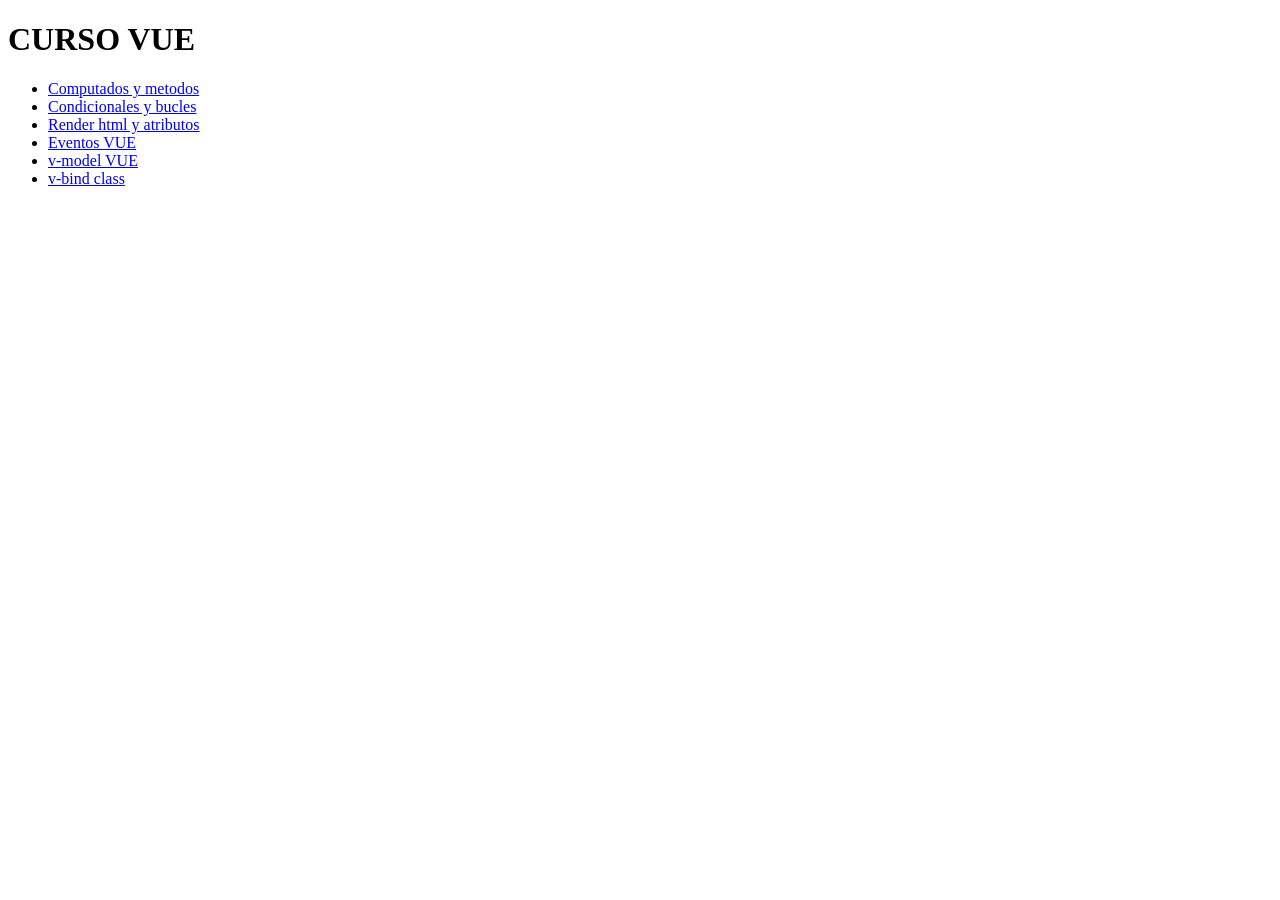
<file: basico/index.html>
<!DOCTYPE html>
<html lang="en">
	<head>
		<meta charset="UTF-8" />
		<meta name="viewport" content="width=device-width, initial-scale=1.0" />
		<title>VUE</title>
	</head>
	<body>
		<h1>CURSO VUE</h1>

		<ul>
			<li><a href="01_computado_metodos.html">Computados y metodos</a></li>
			<li><a href="02_condicionales_bucles.html">Condicionales y bucles</a></li>
			<li><a href="03_render_html_atributos.html">Render html y atributos</a></li>
			<li><a href="04_eventos_watch.html">Eventos VUE</a></li>
			<li><a href="05_vmodel.html">v-model VUE</a></li>
			<li><a href="06_v-bind-class.html">v-bind class</a></li>
		</ul>
	</body>
</html>
</file>
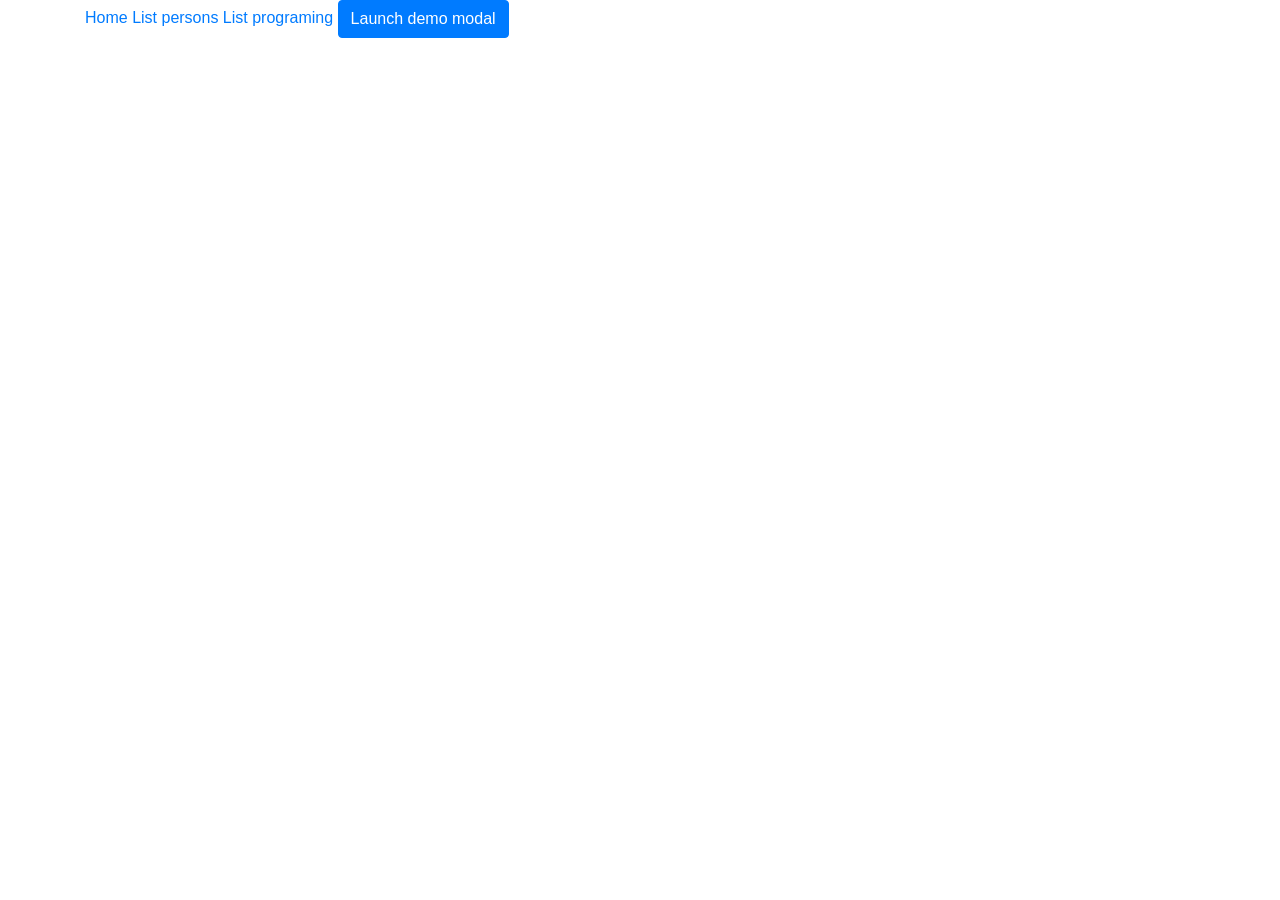
<file: router-basico/index.html>
<!DOCTYPE html>
<html>

<head>
    <!-- Carga de bootstrap -->
    <link rel="stylesheet" href="https://stackpath.bootstrapcdn.com/bootstrap/4.3.1/css/bootstrap.min.css">
    <!-- Carga de Vue y Vue router -->
    <script src="js/vue.js"></script>
    <script src="js/vue-router.js"></script>
    <title>Vue</title>
</head>

<body>
    <div class="container">
        <div id="app">

            <router-link to="/">Home</router-link>
            <router-link to="/list_person">List persons</router-link>
            <router-link to="/list_programing">List programing</router-link>

            <modal-bootstrap>
                <div slot="header">
                    <h5 class="modal-title" id="exampleModalLabel">Hola Mundo</h5>
                </div>

                <p>Esto es un contenido para nuestro modal</p>

                <div slot="footer">
                        <button type="button" class="btn btn-secondary" data-dismiss="modal">Cerrar</button>
                        <button type="button" class="btn btn-primary">Enviar</button>
                </div>
            </modal-bootstrap>

            <button type="button" class="btn btn-primary" data-toggle="modal" data-target="#exampleModal">
                Launch demo modal
            </button>

            <router-view></router-view>
        </div>
    </div>

    <!-- carga bootstrap -->
    <script src="https://code.jquery.com/jquery-3.2.1.slim.min.js" integrity="sha384-KJ3o2DKtIkvYIK3UENzmM7KCkRr/rE9/Qpg6aAZGJwFDMVNA/GpGFF93hXpG5KkN" crossorigin="anonymous"></script>
    <script src="https://cdnjs.cloudflare.com/ajax/libs/popper.js/1.12.9/umd/popper.min.js" integrity="sha384-ApNbgh9B+Y1QKtv3Rn7W3mgPxhU9K/ScQsAP7hUibX39j7fakFPskvXusvfa0b4Q" crossorigin="anonymous"></script>
    <script src="https://maxcdn.bootstrapcdn.com/bootstrap/4.0.0/js/bootstrap.min.js" integrity="sha384-JZR6Spejh4U02d8jOt6vLEHfe/JQGiRRSQQxSfFWpi1MquVdAyjUar5+76PVCmYl" crossorigin="anonymous"></script>

    <!-- carga fichero js (vue) -->
    <script src="js/components/Slot.js"></script>
    <script src="js/components/ListsPerson.js"></script>
    <script src="js/components/ListsPrograming.js"></script>
    <script src="js/components/ListAlert.js"></script>
    <script src="js/app.js"></script>
</body>

</html>
</file>
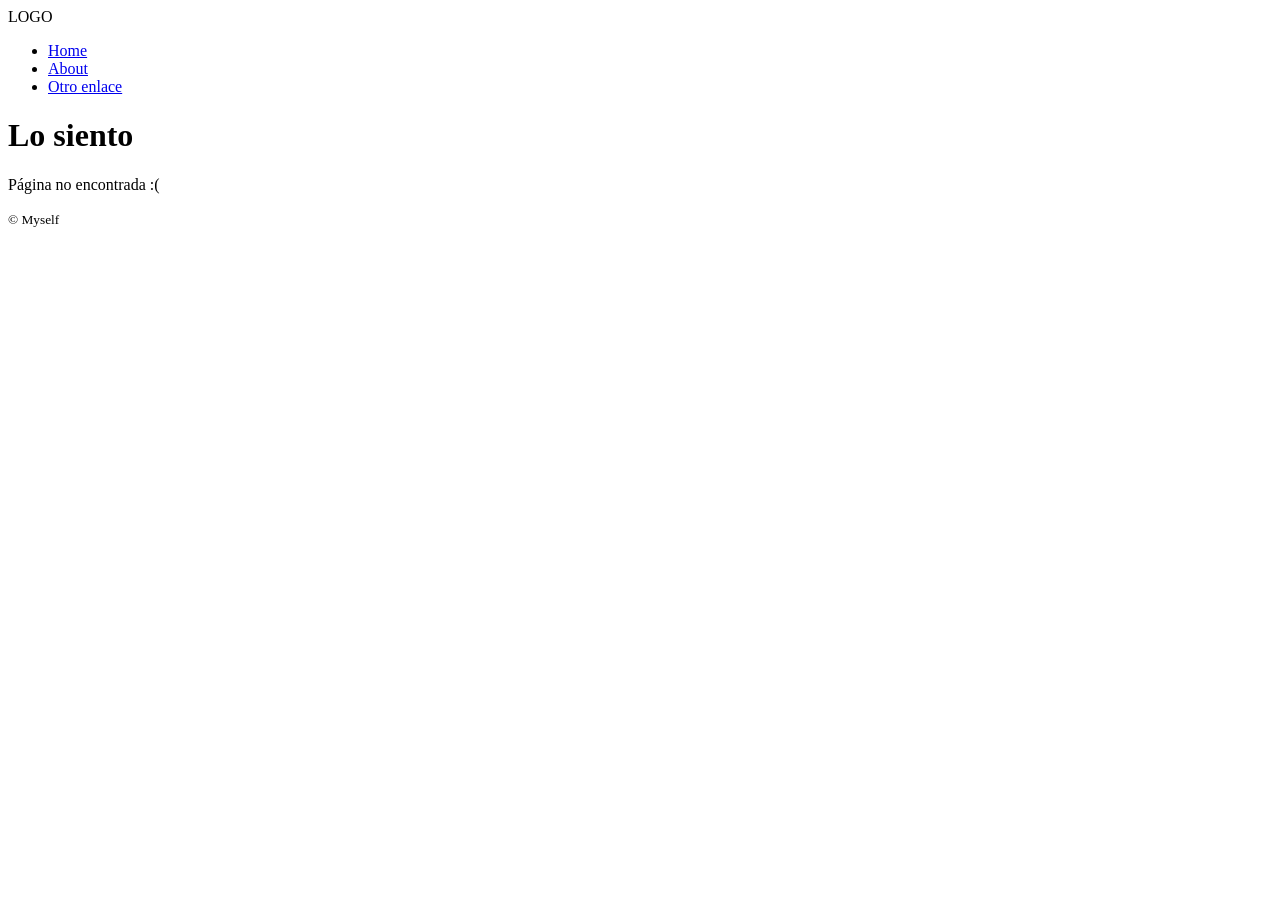
<file: router-medio/route/index.html>
<!DOCTYPE html>
<html>

<head>
    <title>App</title>
    <meta http-equiv="Content-Type" content="text/html; charset=utf-8">
    <script src="js/vue.js"></script>
    <script src="js/vue-router.js"></script>
    <link href="css/style.css" rel="stylesheet" type="text/css">
</head>

<body>
    <div id="app">
        <header>
            <div>LOGO</div>
            <nav>
                <ul>
                    <li>
                        <router-link to="/">Home</router-link>
                    </li>
                    <li>
                        <router-link to="/about">About</router-link>
                    </li>
                    <li>
                        <router-link to="/otro-link">Otro enlace</router-link>
                    </li>
                </ul>
            </nav>
        </header>
        <main>
            <router-view></router-view>
        </main>
        <footer>
            <small>© Myself</small>
        </footer>
    </div>

    <script type="text/x-template" id="homepage">
        <div>
          <h1>Hello &amp; Welcome</h1>
          <p>Welcome to my website. Feel free to browse around.</p>
        </div>
    </script>

    <script type="text/x-template" id="PageNotFound">
        <div>
          <h1>Lo siento</h1>
          <p>Página no encontrada :(</p>
        </div>
    </script>

    <script type="text/x-template" id="about">
        <div>
          <h1>About Me</h1>
          <p>Lorem ipsum dolor sit amet, consectetur adipiscing elit. Vivamus sed
      metus magna. Vivamus eget est nisi. Phasellus vitae nisi sagittis, ornare
      dui quis, pharetra leo. Nullam eget tellus velit. Sed tempor lorem augue,
      vitae luctus urna ultricies nec. Curabitur luctus sapien elit, non pretium
      ante sagittis blandit. Nulla egestas nunc sit amet tellus rhoncus, a
      ultrices nisl varius. Nam scelerisque lacus id justo congue maximus. Etiam
      rhoncus, libero at facilisis gravida, nibh nisi venenatis ante, sit amet
      viverra justo urna vel neque.</p>
          <p>Curabitur et arcu fermentum, viverra lorem ut, pulvinar arcu. Fusce
      ex massa, vehicula id eros vel, feugiat commodo leo. Etiam in sem rutrum,
      porttitor velit in, sollicitudin tortor. Interdum et malesuada fames ac
      ante ipsum primis in faucibus. Donec ac sapien efficitur, pretium massa at,
      vehicula ligula. Vestibulum turpis quam, feugiat sed orci id, eleifend
      pretium urna. Nullam faucibus arcu eget odio venenatis ornare.</p>
        </div>
    </script>

    <script src="js/app.js"></script>
</body>

</html>
</file>
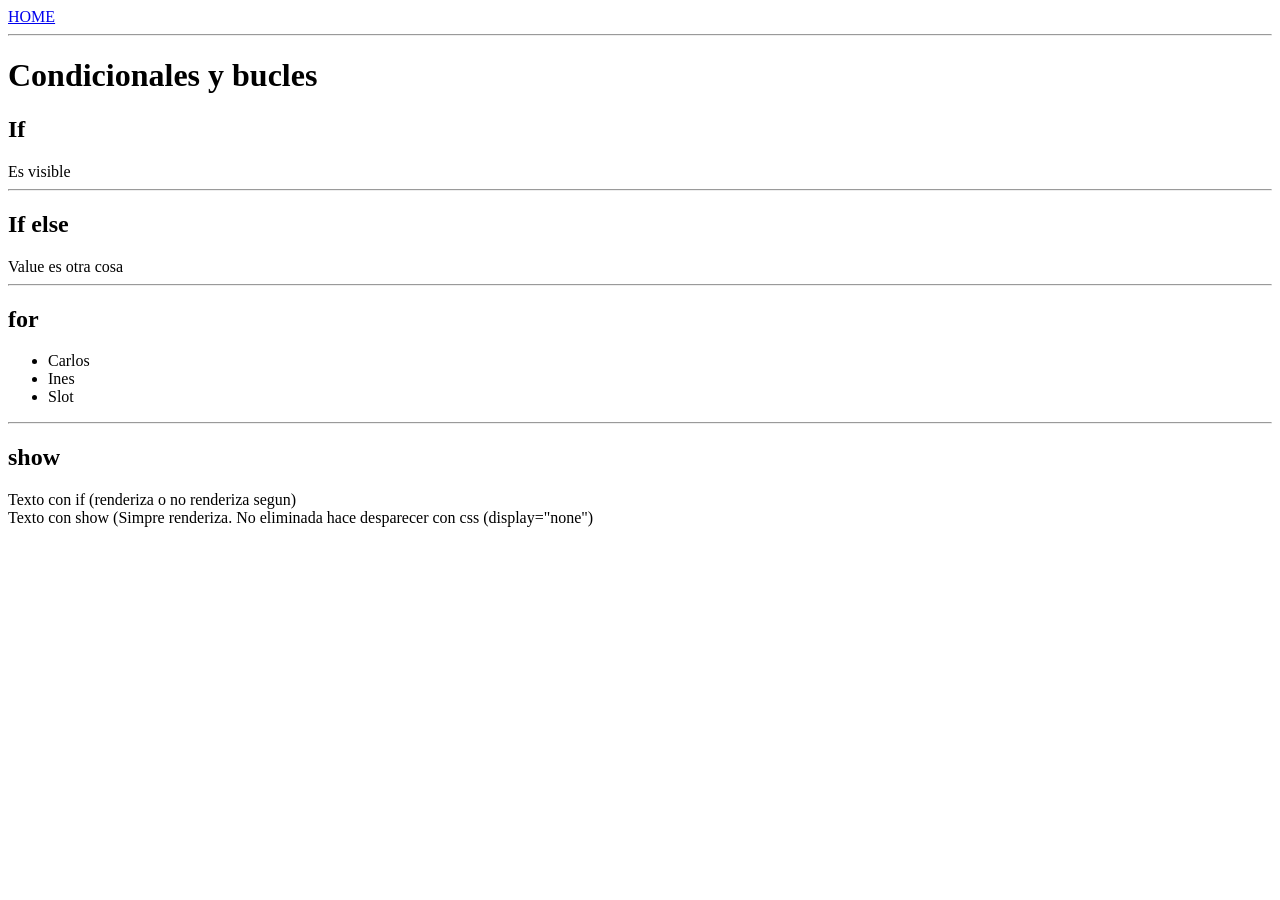
<file: basico/02_condicionales_bucles.html>
<!DOCTYPE html>
<html lang="en">
	<head>
		<meta charset="UTF-8" />
		<meta name="viewport" content="width=device-width, initial-scale=1.0" />
		<title>VUE</title>
		<script src="assets/js/vue.js"></script>
	</head>
	<body>
		<a href="index.html">HOME</a>
		<hr />
		<h1>Condicionales y bucles</h1>
		<div id="app">
			<h2>If</h2>
			<div v-if="isVisible == true">Es visible</div>
			<div v-else>No es visible</div>

			<hr />
			<h2>If else</h2>

			<div v-if="value > 5">Es mayor 5</div>
			<div v-else-if="value == 5">Es igual</div>
			<div v-else>Value es otra cosa</div>

			<hr />
			<h2>for</h2>
			<ul>
				<li v-for="person in people">{{person}}</li>
			</ul>

			<hr />
			<h2>show</h2>
			<div v-if="isVisible">Texto con if (renderiza o no renderiza segun)</div>
			<div v-show="isVisible">Texto con show (Simpre renderiza. No eliminada hace desparecer con css (display="none")</div>

		</div>
		<script src="assets/js/02_condicionales_bucles.js"></script>
	</body>
</html>
</file>
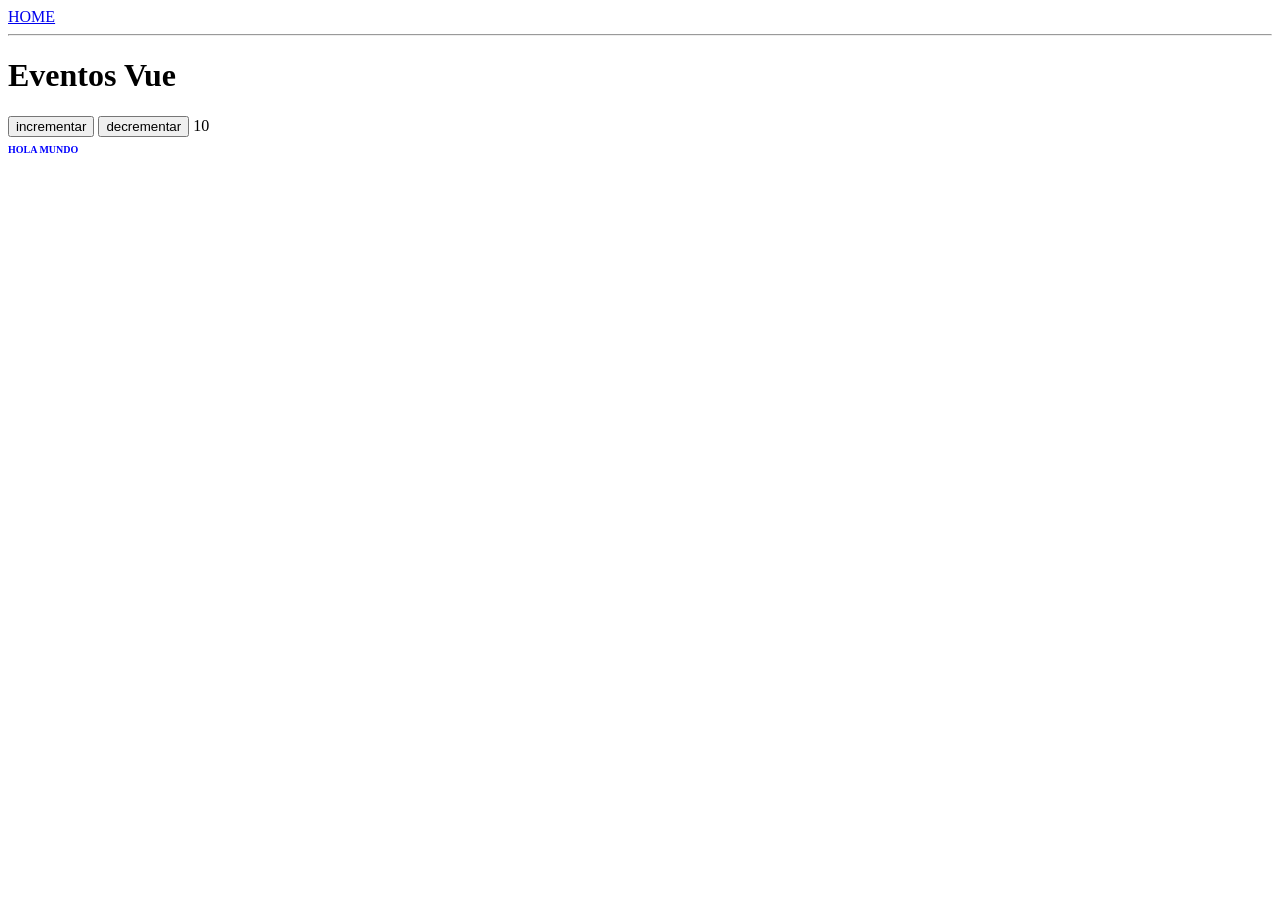
<file: basico/04_eventos_watch.html>
<!DOCTYPE html>
<html lang="en">
	<head>
		<meta charset="UTF-8" />
		<meta name="viewport" content="width=device-width, initial-scale=1.0" />
		<title>VUE</title>
		<script src="assets/js/vue.js"></script>
	</head>
	<body>
		<a href="index.html">HOME</a>
		<hr />
		<h1>Eventos Vue</h1>
		<div id="app">

            <button @click="incrementar">incrementar</button>
            <button v-on:click="decrementar">decrementar</button>
            {{numero}}

            <h1 :style="{color:'blue', fontSize:numero + 'px'}">HOLA MUNDO</h1>
        </div>
		<script src="assets/js/04_eventos_watch.js"></script>
	</body>
</html>
</file>
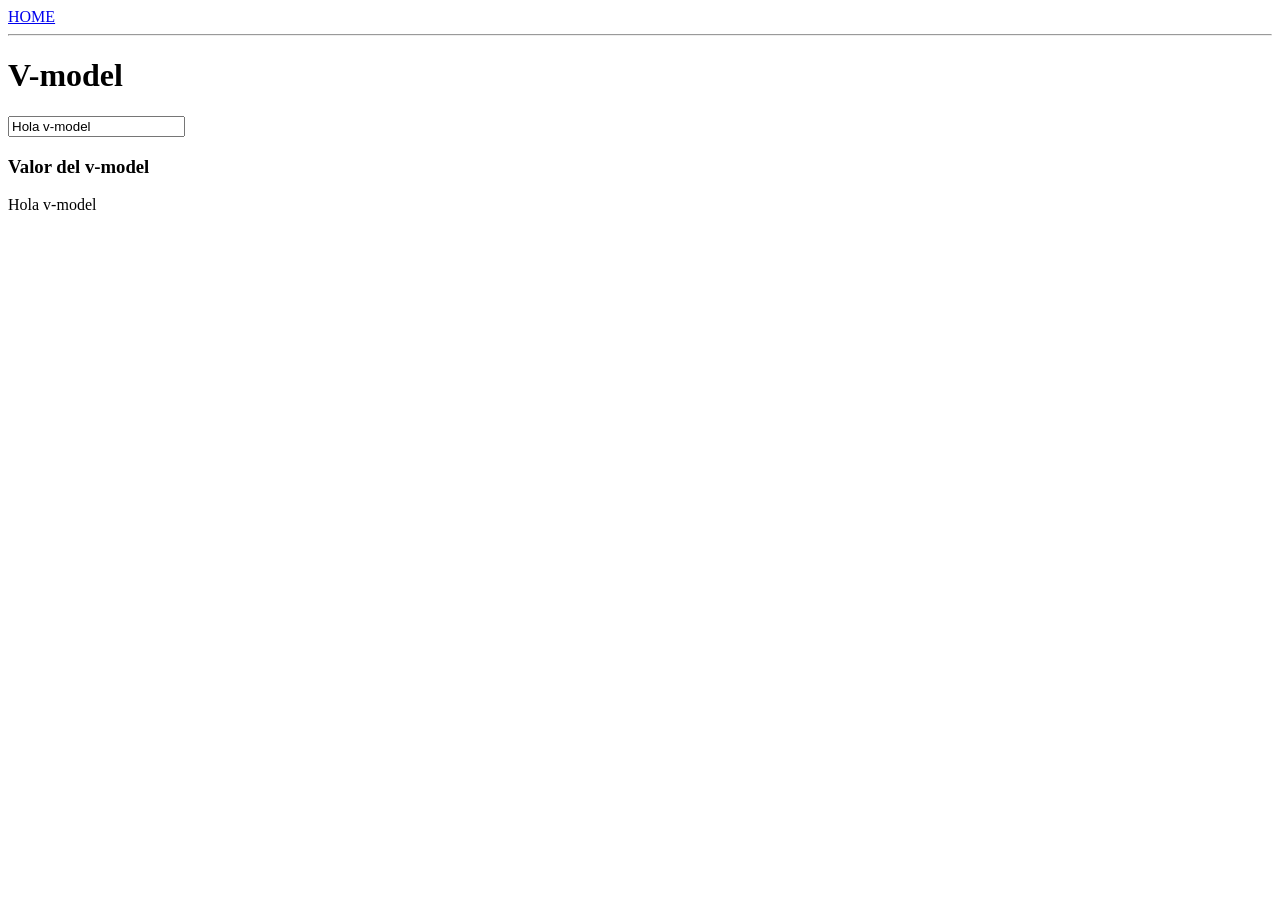
<file: basico/05_vmodel.html>
<!DOCTYPE html>
<html lang="en">
	<head>
		<meta charset="UTF-8" />
		<meta name="viewport" content="width=device-width, initial-scale=1.0" />
		<title>VUE</title>
		<script src="assets/js/vue.js"></script>
	</head>
	<body>
		<a href="index.html">HOME</a>
		<hr />
		<h1>V-model</h1>
		<div id="app">
			<input v-model="v_model" />
			<h3>Valor del v-model </h3>
			<p>{{v_model}}</p>
		</div>
		<script src="assets/js/05_vmodel.js"></script>
	</body>
</html>
</file>
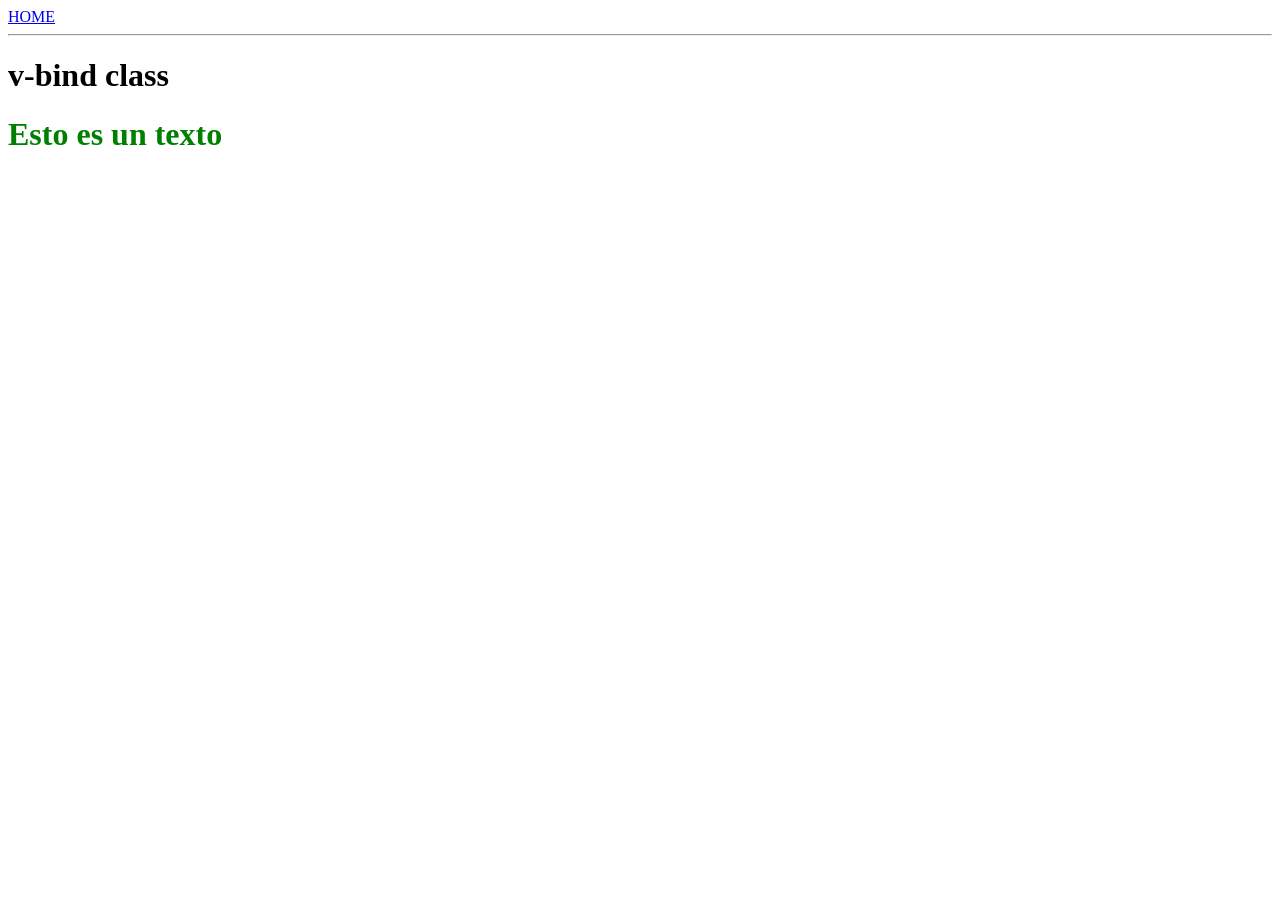
<file: basico/06_v-bind-class.html>
<!DOCTYPE html>
<html lang="en">
	<head>
		<meta charset="UTF-8" />
		<meta name="viewport" content="width=device-width, initial-scale=1.0" />
		<title>VUE</title>
		<script src="assets/js/vue.js"></script>

		<style>
			.error {
				color: red;
			}

			.noError { /* no-error  Vue no admite los guiones en las clases */
				color: green;
			}
		</style>
    </head>


	<body>
		<a href="index.html">HOME</a>
		<hr />
		<h1>v-bind class</h1>
		<div id="app">
			<h1 v-bind:class="{ error: propiedadError, noError: !propiedadError }">Esto es un texto</h1>
		</div>
		<script src="assets/js/06_v-bind-class.js"></script>
    </body>

</html>
</file>
<file: router-medio/route/css/style.css>
.fade-enter-active,
      .fade-leave-active {
        transition: opacity .5s
      }
      .fade-enter,
      .fade-leave-to {
        opacity: 0
      }
</file>
